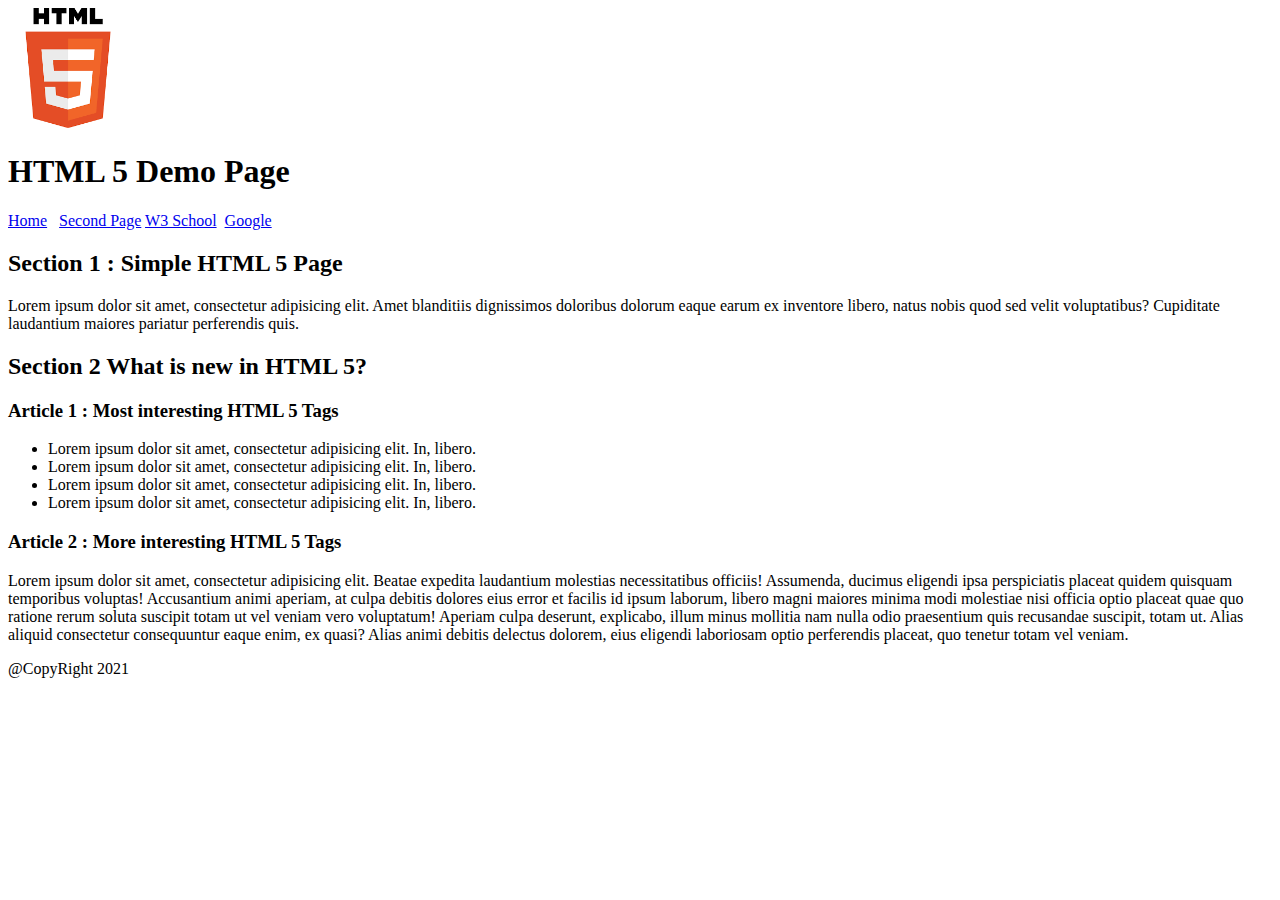
<file: HTML-Tutorial/index.html>
<!DOCTYPE html>
<html lang="en">
<head>
    <meta charset="UTF-8">
    <title>My Custom Facebook</title>
</head>
<body>

<!--HTML 5 Semantics-->
<!--Search engine optimized-->
<!--Screen readers-->
<header>
    <img src="img/logo.png" alt="HTML 5 LOGO"
         width="120" height="120">
    <h1>HTML 5 Demo Page</h1>
</header>
<nav>

    <a href="#">Home</a> &nbsp;
    <a href="SecondPage.html">Second Page</a>
    <a href=" https://www.w3schools.com/html/">W3 School</a>&nbsp;
    <a href="http://www.google.com">Google</a>
</nav>
<main>
    <section>
        <h2>Section 1 : Simple HTML 5 Page</h2>
        <p>Lorem ipsum dolor sit amet, consectetur adipisicing elit. Amet blanditiis dignissimos doloribus dolorum eaque earum ex inventore libero, natus nobis quod sed velit voluptatibus? Cupiditate laudantium maiores pariatur perferendis quis.</p>
    </section>
    <section>
        <h2>Section 2 What is new in HTML 5?</h2>
        <article>
            <h3>Article 1 : Most interesting HTML 5 Tags</h3>
            <ul>
                <li>Lorem ipsum dolor sit amet, consectetur adipisicing elit. In, libero.</li>
                <li>Lorem ipsum dolor sit amet, consectetur adipisicing elit. In, libero.</li>
                <li>Lorem ipsum dolor sit amet, consectetur adipisicing elit. In, libero.</li>
                <li>Lorem ipsum dolor sit amet, consectetur adipisicing elit. In, libero.</li>
            </ul>
        </article>
        <article>
            <h3>Article 2 : More interesting HTML 5 Tags</h3>
            <p>Lorem ipsum dolor sit amet, consectetur adipisicing elit. Beatae expedita laudantium molestias necessitatibus officiis! Assumenda, ducimus eligendi ipsa perspiciatis placeat quidem quisquam temporibus voluptas! Accusantium animi aperiam, at culpa debitis dolores eius error et facilis id ipsum laborum, libero magni maiores minima modi molestiae nisi officia optio placeat quae quo ratione rerum soluta suscipit totam ut vel veniam vero voluptatum! Aperiam culpa deserunt, explicabo, illum minus mollitia nam nulla odio praesentium quis recusandae suscipit, totam ut. Alias aliquid consectetur consequuntur eaque enim, ex quasi? Alias animi debitis delectus dolorem, eius eligendi laboriosam optio perferendis placeat, quo tenetur totam vel veniam.</p>
        </article>
    </section>
    <section></section>
</main>
<footer>
    <p>@CopyRight 2021</p>
</footer>
</body>
</html>
</file>
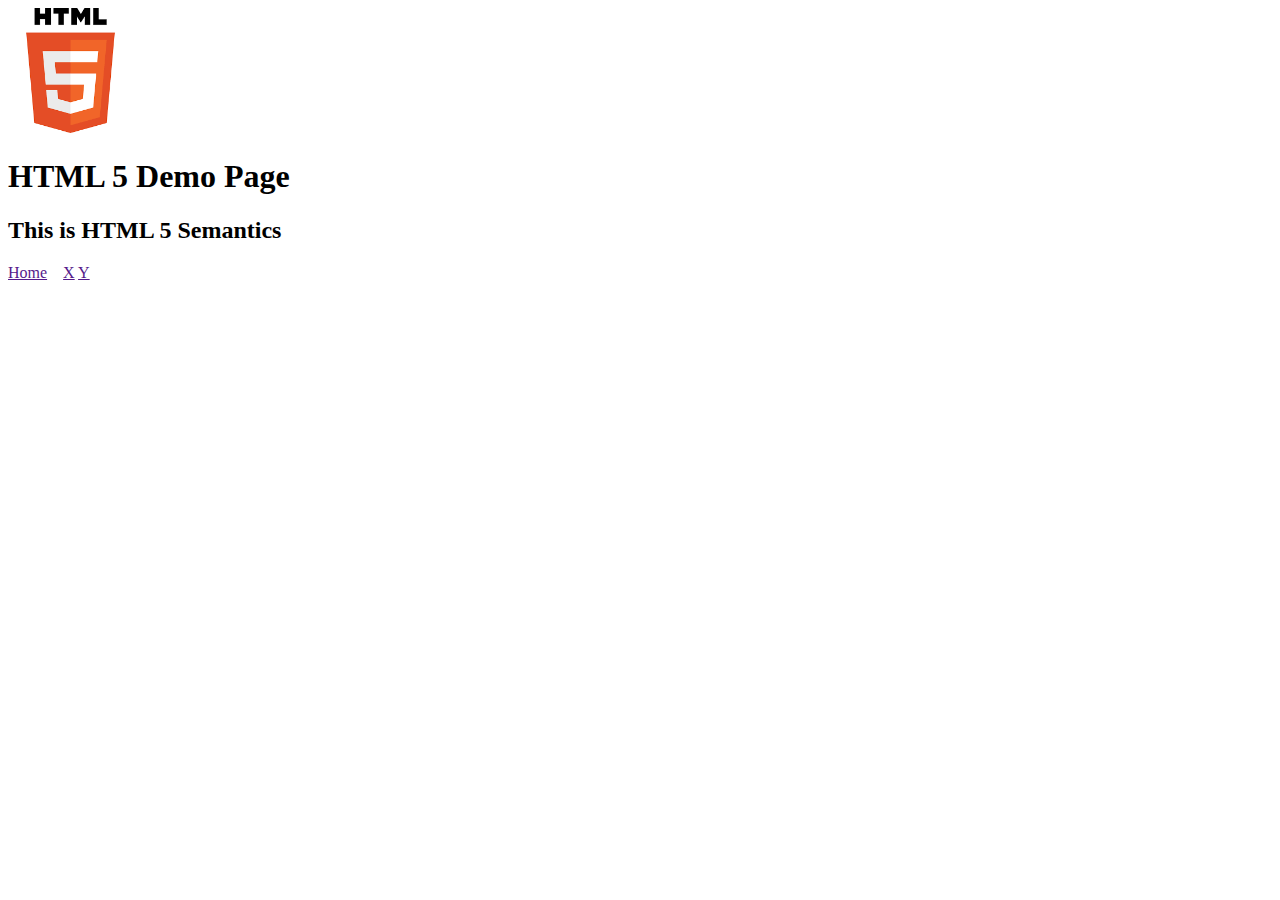
<file: Lab 1-HTML Basic Tags and Semantics/Tutorial/index.html>
<!DOCTYPE html>
<html lang="en">
<head>
    <meta charset="UTF-8">
    <title>Your website name</title>
</head>
<body>
    <header>
        <img src="img/logo.png" alt="HTML5 LOGO" width="125" height="125">
        <h1>HTML 5 Demo Page</h1>
        <h2>This is HTML 5 Semantics</h2>
    </header>
    <nav>
        <a href="">Home</a>&nbsp;&nbsp;&nbsp;
        <a href="">X</a>
        <a href="">Y</a>
    </nav>
    <main>
        <section>
            <article>

            </article>
        </section>
    </main>
</body>
</html>
</file>
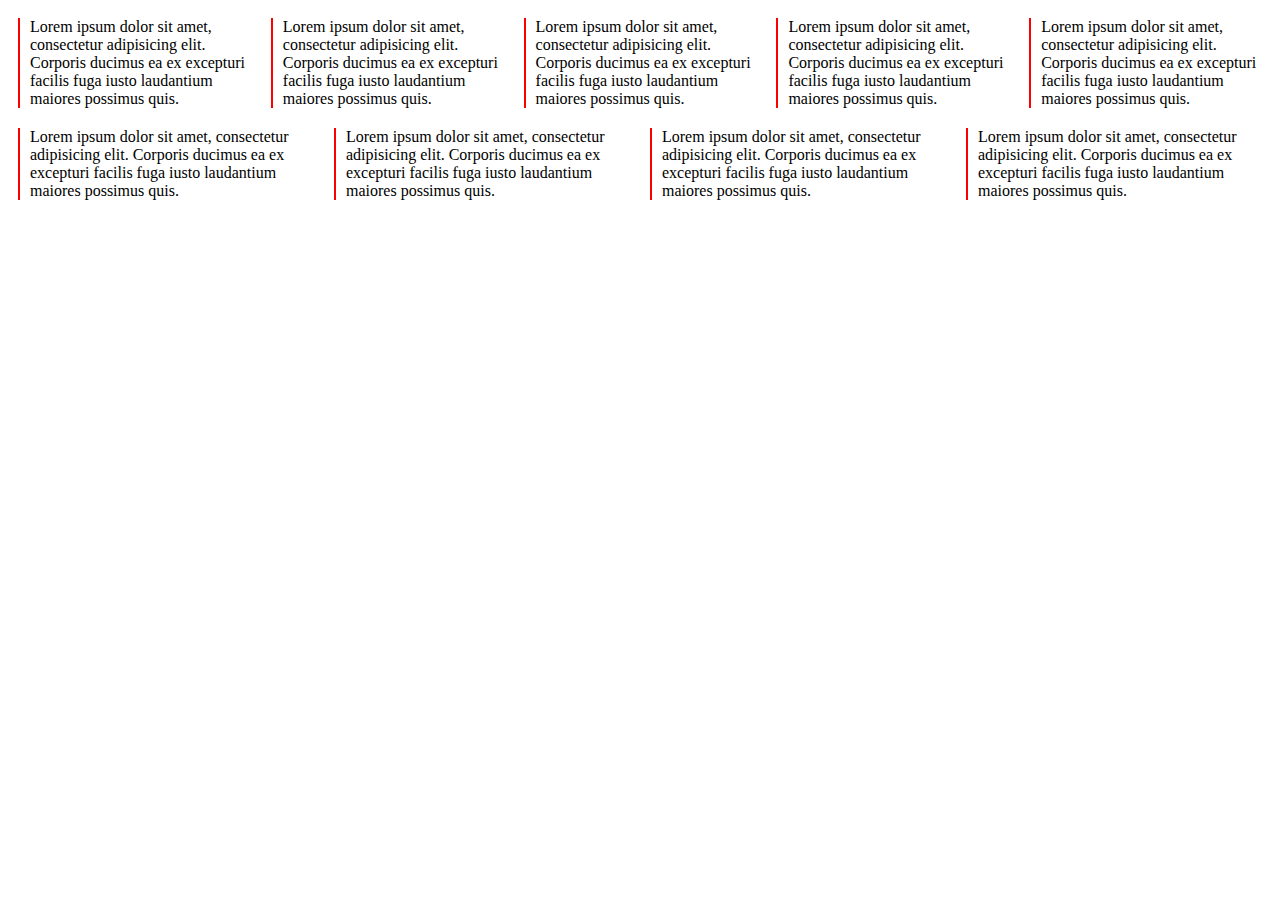
<file: Lab 3-CSS Fundamentals/Tutorial/index.html>
<!DOCTYPE html>
<html lang="en">
<head>
    <meta charset="UTF-8">
    <title>Title</title>
    <link rel="stylesheet" href="styles/styles.css">
</head>
<body>

<div class="container">
    <p>Lorem ipsum dolor sit amet, consectetur adipisicing elit. Corporis ducimus ea ex excepturi facilis fuga iusto laudantium maiores possimus quis.</p>
    <p>Lorem ipsum dolor sit amet, consectetur adipisicing elit. Corporis ducimus ea ex excepturi facilis fuga iusto laudantium maiores possimus quis.</p>
    <p>Lorem ipsum dolor sit amet, consectetur adipisicing elit. Corporis ducimus ea ex excepturi facilis fuga iusto laudantium maiores possimus quis.</p>
    <p>Lorem ipsum dolor sit amet, consectetur adipisicing elit. Corporis ducimus ea ex excepturi facilis fuga iusto laudantium maiores possimus quis.</p>
    <p>Lorem ipsum dolor sit amet, consectetur adipisicing elit. Corporis ducimus ea ex excepturi facilis fuga iusto laudantium maiores possimus quis.</p>
    <p>Lorem ipsum dolor sit amet, consectetur adipisicing elit. Corporis ducimus ea ex excepturi facilis fuga iusto laudantium maiores possimus quis.</p>
    <p>Lorem ipsum dolor sit amet, consectetur adipisicing elit. Corporis ducimus ea ex excepturi facilis fuga iusto laudantium maiores possimus quis.</p>
    <p>Lorem ipsum dolor sit amet, consectetur adipisicing elit. Corporis ducimus ea ex excepturi facilis fuga iusto laudantium maiores possimus quis.</p>
    <p>Lorem ipsum dolor sit amet, consectetur adipisicing elit. Corporis ducimus ea ex excepturi facilis fuga iusto laudantium maiores possimus quis.</p>
</div>
</body>
</html>
<!--Three ways-->
</file>
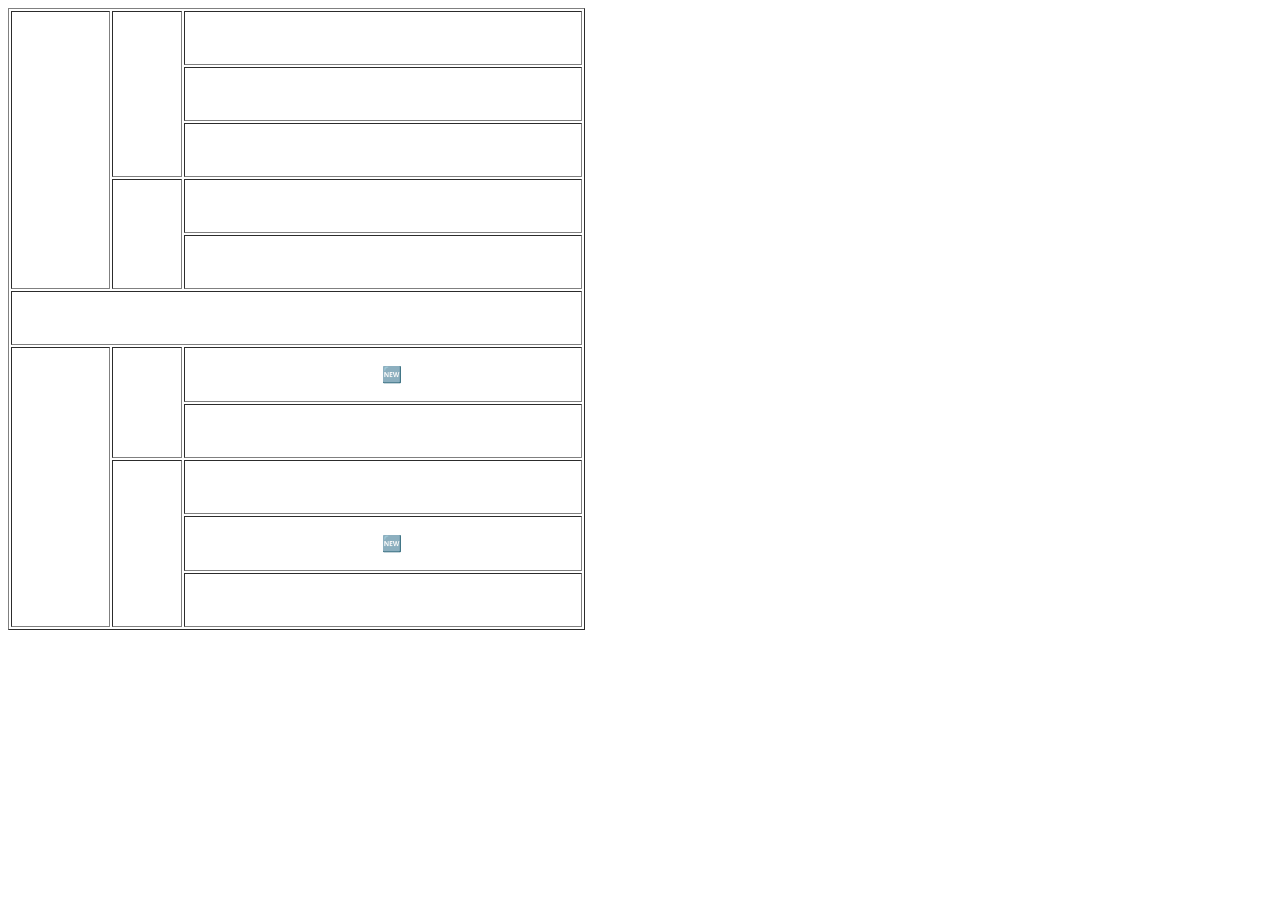
<file: Lab 4 – CSS  Fundamentals 2/Tutorial/index.html>
<!doctype html>
<html lang="en">
<head>
    <meta charset="UTF-8">
    <meta name="viewport"
          content="width=device-width,
          user-scalable=no,
          initial-scale=1.0,
          maximum-scale=1.0,
          minimum-scale=1.0">
    <meta http-equiv="X-UA-Compatible" content="ie=edge">
    <title>Document</title>
    <link rel="stylesheet" href="css/styles.css">
</head>
<body style="">
<!--CTRL + D-->
<!--CMND + D-->

<!--SELECT MULTIPLE LINES -->
<!--ALT + SHIFT + MOUSE-->

<table border="1">
    <tbody>
    <tr>
        <td rowspan="5" width="95">
            <p><strong>Fall 2021</strong></p>
        </td>
        <td rowspan="3" width="66">
            <p><strong>CE</strong></p>
        </td>
        <td width="394">
            <p><a href="https://mybanner.qu.edu.qa/PROD/bwckctlg.p_disp_course_detail?cat_term_in=202020&amp;subj_code_in=CMPE&amp;crse_numb_in=471">CMPE 471</a> Selected Topics in Computer Engineering (loT)</p>
        </td>
    </tr>
    <tr>
        <td width="394">
            <p><a href="https://mybanner.qu.edu.qa/PROD/bwckctlg.p_disp_course_detail?cat_term_in=202020&amp;subj_code_in=CMPE&amp;crse_numb_in=483">CMPE 483</a> Introduction to Robotics</p>
        </td>
    </tr>
    <tr>
        <td width="394">
            <p><a href="https://mybanner.qu.edu.qa/PROD/bwckctlg.p_disp_course_detail?cat_term_in=202020&amp;subj_code_in=CMPS&amp;crse_numb_in=312">CMPS 312</a> Mobile Applications Development</p>
        </td>
    </tr>
    <tr>
        <td rowspan="2" width="66">
            <p><strong>CS</strong></p>
        </td>
        <td width="394">
            <p><a href="https://mybanner.qu.edu.qa/PROD/bwckctlg.p_disp_course_detail?cat_term_in=202020&amp;subj_code_in=CMPS&amp;crse_numb_in=312">CMPS 312</a> Mobile Applications Development</p>
        </td>
    </tr>
    <tr>
        <td width="394">
            <p><a href="https://mybanner.qu.edu.qa/PROD/bwckctlg.p_disp_course_detail?cat_term_in=202020&amp;subj_code_in=CMPS&amp;crse_numb_in=373">CMPS 373</a> Computer Graphics</p>
        </td>
    </tr>
    <tr>
        <td colspan="3" width="555">
            <p>&nbsp;</p>
        </td>
    </tr>
    <tr>
        <td rowspan="5" width="95">
            <p><strong>Spring 2022</strong></p>
        </td>
        <td rowspan="2" width="66">
            <p><strong>CE</strong></p>
        </td>
        <td width="394">
            <p>CMPS 460 Machine Learning 🆕</p>
        </td>
    </tr>
    <tr>
        <td width="394">
            <p><a href="https://mybanner.qu.edu.qa/PROD/bwckctlg.p_disp_course_detail?cat_term_in=202020&amp;subj_code_in=CMPE&amp;crse_numb_in=480">CMPE 480</a> Computer Vision</p>
        </td>
    </tr>
    <tr>
        <td rowspan="3" width="66">
            <p><strong>CS</strong></p>
        </td>
        <td width="394">
            <p><a href="https://mybanner.qu.edu.qa/PROD/bwckctlg.p_disp_course_detail?cat_term_in=202020&amp;subj_code_in=CMPS&amp;crse_numb_in=434">CMPS 434</a> Game Design and Development</p>
        </td>
    </tr>
    <tr>
        <td width="394">
            <p>CMPS 460 Machine Learning 🆕</p>
        </td>
    </tr>
    <tr>
        <td width="394">
            <p><a href="https://mybanner.qu.edu.qa/PROD/bwckctlg.p_disp_course_detail?cat_term_in=202020&amp;subj_code_in=CMPE&amp;crse_numb_in=480">CMPE 480</a> Computer Vision</p>
        </td>
    </tr>
    </tbody>
</table>
<div class="box box2">
<!--    <img width="400px" src="https://cdn.britannica.com/40/75640-050-F894DD85/tiger-Siberian.jpg" alt="">-->
</body>
</html>
</file>
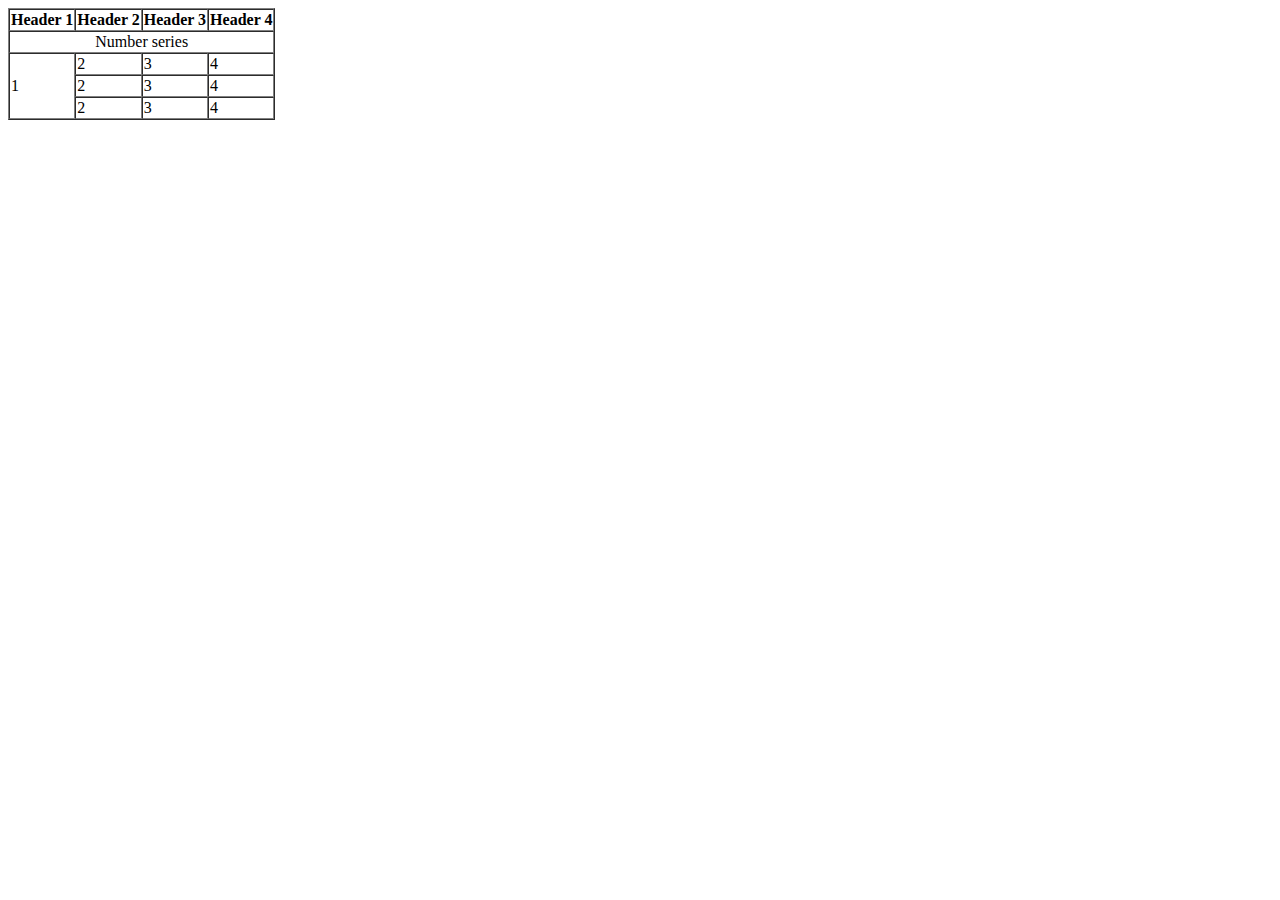
<file: HTML-Tutorial/SecondPage.html>
<!DOCTYPE html>
<html lang="en">
<head>
    <meta charset="UTF-8">
    <title>Title</title>
</head>
<body>
<!--<td></td> Column-->
<!--tr-->
<table border="1" cellspacing="0">
  <tr>
      <th>Header 1</th>
      <th>Header 2</th>
      <th>Header 3</th>
      <th>Header 4</th>
  </tr>
  <tr>
      <td colspan="4" align="center">Number series</td>
  </tr>
    <tr>
        <td rowspan="3">1</td>
        <td>2</td>
        <td>3</td>
        <td>4</td>
    </tr>
    <tr>

        <td>2</td>
        <td>3</td>
        <td>4</td>
    </tr>
    <tr>

        <td>2</td>
        <td>3</td>
        <td>4</td>
    </tr>

</table>

</body>
</html>
</file>
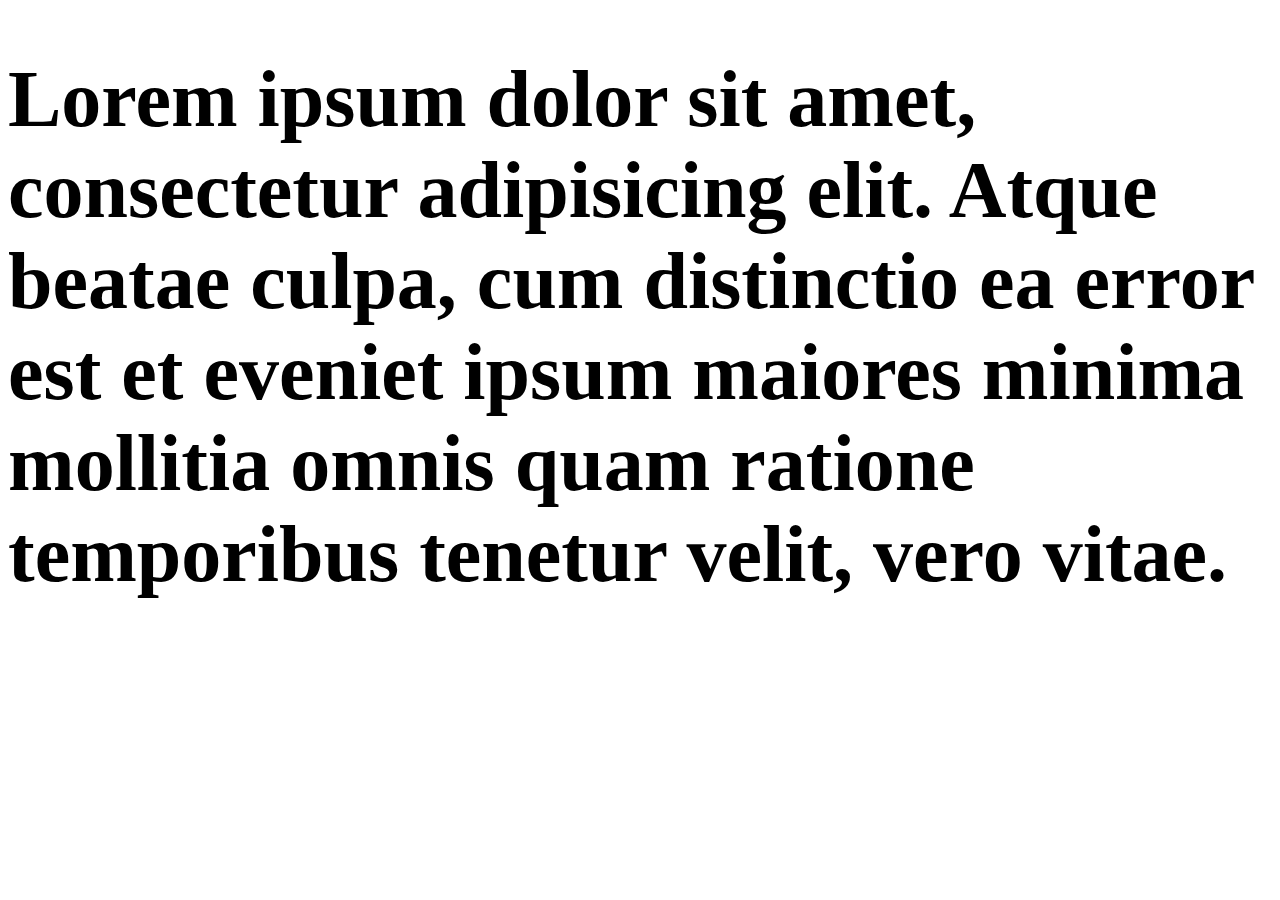
<file: Lab 3-CSS Fundamentals/Tutorial/contacts.html>
<!DOCTYPE html>
<html lang="en">
<head>
    <meta charset="UTF-8">
    <title>Title</title>
    <style>
        h1,h2{
            font-size: 5rem;
        }
    </style>
</head>
<body>
<h1>Lorem ipsum dolor sit amet, consectetur adipisicing elit. Atque beatae culpa, cum distinctio ea error est et eveniet ipsum maiores minima mollitia omnis quam ratione temporibus tenetur velit, vero vitae.</h1>
</body>
</html>
</file>
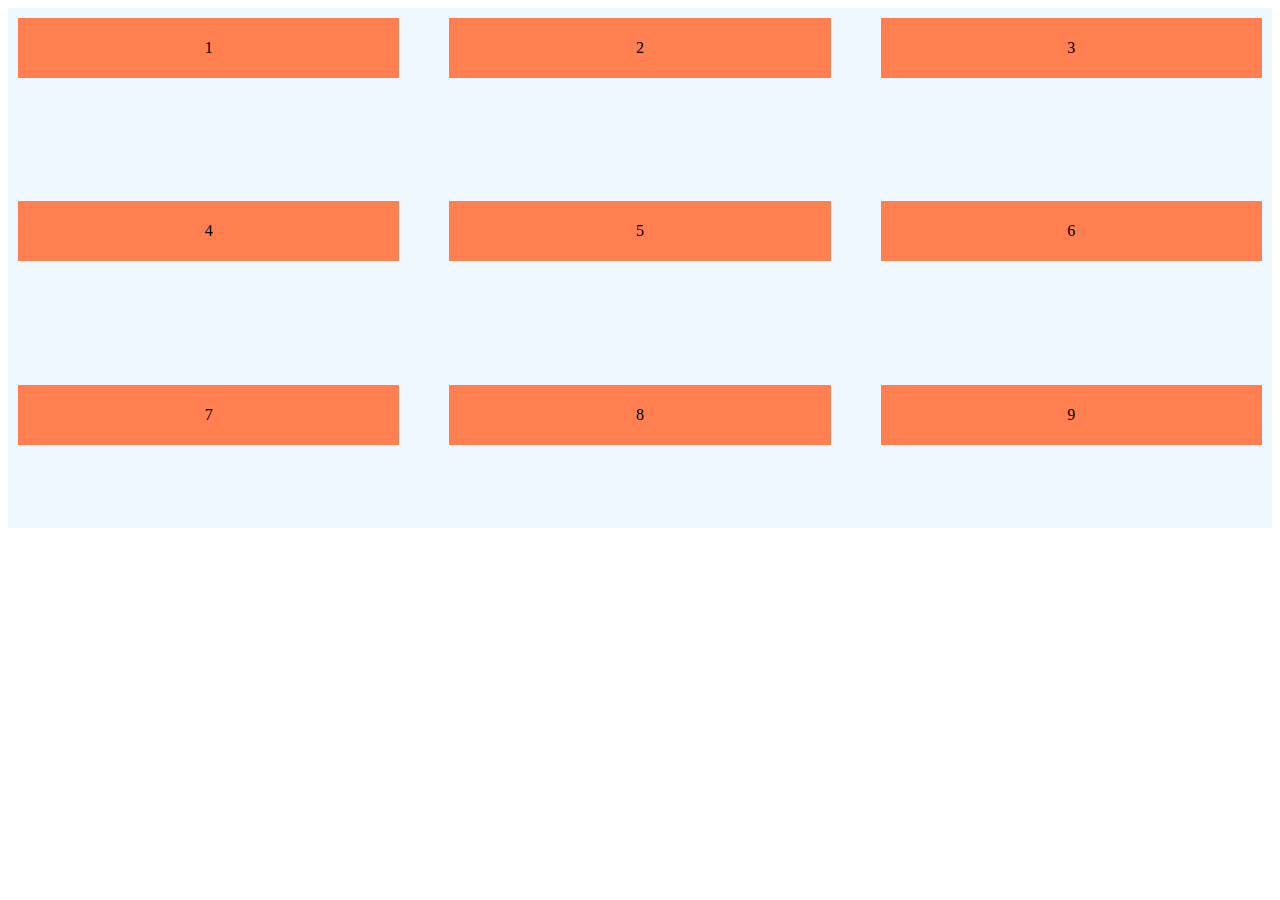
<file: Assignments/Assignment 1/img/index2.html>
<!doctype html>
<html lang="en">
<head>
    <meta charset="UTF-8">
    <meta name="viewport"
          content="width=device-width, user-scalable=no, initial-scale=1.0, maximum-scale=1.0, minimum-scale=1.0">
    <meta http-equiv="X-UA-Compatible" content="ie=edge">
    <title>Document</title>

    <style>
        .grid-container{
            background-color: aliceblue;
            display: grid;
            height: 500px;
            grid-gap: 50px;
            padding: 10px;
            grid-template-columns: auto auto auto;
            grid-template-rows: 1fr 1fr 1fr;
            align-content: start;
        }

        .grid-item{
            background-color: coral;
            border: 1px coral solid;
            padding: 20px;
            align-self: start;
            justify-content: end;
            text-align: center;
        }
    </style>
</head>
<body>
<div class="grid-container">
    <div class="grid-item">1</div>
    <div class="grid-item">2</div>
    <div class="grid-item">3</div>
    <div class="grid-item">4</div>
    <div class="grid-item">5</div>
    <div class="grid-item">6</div>
    <div class="grid-item">7</div>
    <div class="grid-item">8</div>
    <div class="grid-item">9</div>
</div>
</body>
</html>
</file>
<file: Lab 3-CSS Fundamentals/Tutorial/styles/styles.css>
div.container{
    display: flex;
    flex-wrap: wrap;
}
p{
    flex: 1 200px;
    padding-left:10px;
    border-left: red solid 2px;
    margin: 10px;
    /*width: 200px;*/
}
</file>
<file: Lab 4 – CSS  Fundamentals 2/Tutorial/css/styles.css>
/*fraction*/
/* 10 */
.box{
    background-color: lightblue;
}

.wrapper {
    height: 600px;
    display: grid;
    /*grid-template-columns: 1fr 1fr 1fr 1fr 1fr;*/
    gap: 10px;
    /*grid-template-columns: repeat(auto-fill,200px );*/
    /*grid-template-columns: repeat(auto-fit,minmax(200px, 1fr) );*/
    /*grid-template-rows: 100px auto 50px;*/
    /*grid-auto-rows: 200px;*/

    grid-template-columns: 1fr 4fr;
    grid-template-rows: 60px auto 50px;
    grid-template-areas:
        "headerArea headerArea"
        "asideArea contentArea"
        "footerArea footerArea"
    ;
}
*{
    color: white;
}
.box1{
    border-style: solid ;
    grid-area: headerArea;
    background-color: red}
.box2{
    grid-area: asideArea;
    background-color: green}
.box3{
    grid-area: contentArea;
    background-color: yellow}
.box4{
    grid-area: footerArea;
    background-color: grey}
</file>
